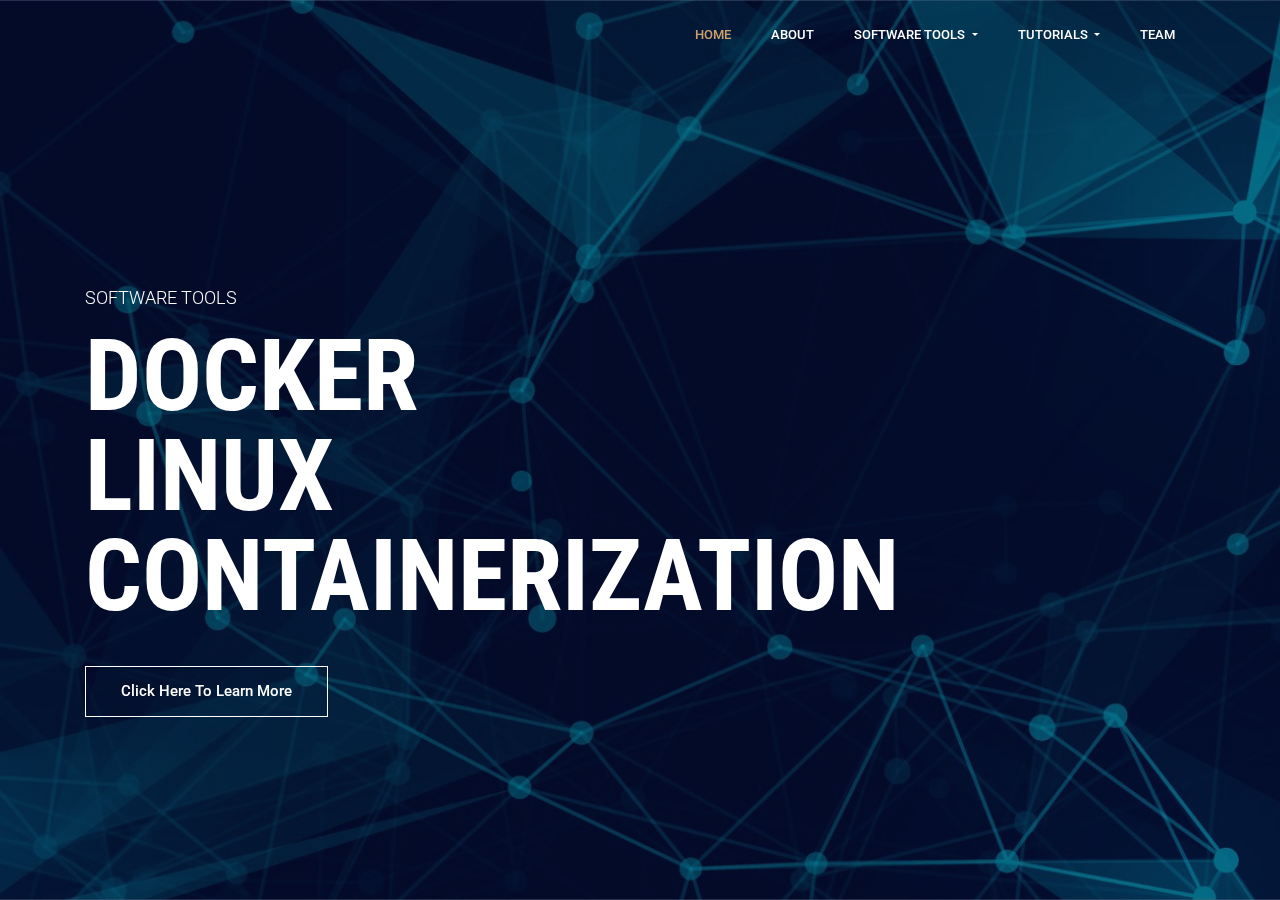
<file: index.html>
<!DOCTYPE html>
<html lang="zxx" class="no-js">

<head>
	<!-- Mobile Specific Meta -->
	<meta name="viewport" content="width=device-width, initial-scale=1, shrink-to-fit=no">
	<!-- Favicon-->
	<link rel="shortcut icon" href="">
	<!-- Author Meta -->
	<meta name="author" content="colorlib">
	<!-- Meta Description -->
	<meta name="description" content="">
	<!-- Meta Keyword -->
	<meta name="keywords" content="">
	<!-- meta character set -->
	<meta charset="UTF-8">
	<!-- Site Title -->
	<title>Docker Linux Containerization</title>

	<link href="https://fonts.googleapis.com/css?family=Roboto+Condensed:300,400,700|Roboto:400,500" rel="stylesheet">
	<!--
			CSS
			============================================= -->
	<link rel="stylesheet" href="css/linearicons.css">
	<link rel="stylesheet" href="css/font-awesome.min.css">
	<link rel="stylesheet" href="css/bootstrap.css">
	<link rel="stylesheet" href="css/owl.carousel.css">
	<link rel="stylesheet" href="css/magnific-popup.css">
	<link rel="stylesheet" href="css/nice-select.css">
	<link rel="stylesheet" href="css/main.css">
</head>

<body>

	<!-- Start Header Area -->
	<header class="default-header">
		<nav class="navbar navbar-expand-lg navbar-light">
			<div class="container">
				<a class="navbar-brand" href="index.html">
				</a>
				<button class="navbar-toggler" type="button" data-toggle="collapse" data-target="#navbarSupportedContent"
				 aria-controls="navbarSupportedContent" aria-expanded="false" aria-label="Toggle navigation">
					<span class="fa fa-bars"></span>
				</button>

				<div class="collapse navbar-collapse justify-content-end align-items-center" id="navbarSupportedContent">
					<ul class="navbar-nav">
						<li><a class="active" href="index.html">Home</a></li>
						<li><a href="about.html">About</a></li>
						<li class="dropdown">
							<a class="dropdown-toggle" href="#" id="navbardrop" data-toggle="dropdown">
								Software Tools
							</a>
							<div class="dropdown-menu">
								<a class="dropdown-item" href="virtualization.html">Virtualization</a>
								<a class="dropdown-item" href="containerization.html">Containerization</a>
								<a class="dropdown-item" href="contvsvirt.html">How Do They Compare?</a>
							</div>
						</li>
						<li class="dropdown">
							<a class="dropdown-toggle" href="#" id="navbardrop" data-toggle="dropdown">
								Tutorials
							</a>
							<div class="dropdown-menu">
								<a class="dropdown-item" href="setupwebserver.html">Setup Web Server Using Docker</a>
								<a class="dropdown-item" href="basiclinuxcommands.html">Basic Linux Commands</a>
								<a class="dropdown-item" href="dockerpycharm.html">Connect Docker with Pycharm</a>
							</div>
						</li>
						<li><a href="team.html">Team</a></li>
					</ul>
				</div>
			</div>
		</nav>
	</header>
	<!-- End Header Area -->

	<!-- start banner Area -->
	<section class="home-banner-area relative" id="home" data-parallax="scroll" data-image-src="img/abstract.jpg">
		<div class="overlay-bg overlay"></div>
		<h1 class="template-name"></h1>
		<div class="container">
			<div class="row fullscreen">
				<div class="banner-content col-lg-12">
					<p>Software Tools</p>
					<h1>
						Docker <br>
						Linux <br>
						Containerization
					</h1>
					<a href="about.html" class="primary-btn">Click Here to Learn More</a>
				</div>
			</div>
		</div>
	</section>
	<!-- End banner Area -->


	<script src="js/vendor/jquery-2.2.4.min.js"></script>
	<script src="https://cdnjs.cloudflare.com/ajax/libs/popper.js/1.11.0/umd/popper.min.js" integrity="sha384-b/U6ypiBEHpOf/4+1nzFpr53nxSS+GLCkfwBdFNTxtclqqenISfwAzpKaMNFNmj4"
	 crossorigin="anonymous"></script>
	<script src="js/vendor/bootstrap.min.js"></script>
	<script src="js/jquery.ajaxchimp.min.js"></script>
	<script src="js/parallax.min.js"></script>
	<script src="js/owl.carousel.min.js"></script>
	<script src="js/isotope.pkgd.min.js"></script>
	<script src="js/jquery.nice-select.min.js"></script>
	<script src="js/jquery.magnific-popup.min.js"></script>
	<script src="js/jquery.sticky.js"></script>
	<script src="js/main.js"></script>
</body>

</html>
</file>
<file: css/linearicons.css>
@font-face {
	font-family: 'Linearicons-Free';
	src:url('../fonts/Linearicons-Free.eot?w118d');
	src:url('../fonts/Linearicons-Free.eot?#iefixw118d') format('embedded-opentype'),
		url('../fonts/Linearicons-Free.woff2?w118d') format('woff2'),
		url('../fonts/Linearicons-Free.woff?w118d') format('woff'),
		url('../fonts/Linearicons-Free.ttf?w118d') format('truetype'),
		url('../fonts/Linearicons-Free.svg?w118d#Linearicons-Free') format('svg');
	font-weight: normal;
	font-style: normal;
}

.lnr {
	font-family: 'Linearicons-Free';
	speak: none;
	font-style: normal;
	font-weight: normal;
	font-variant: normal;
	text-transform: none;
	line-height: 1;

	/* Better Font Rendering =========== */
	-webkit-font-smoothing: antialiased;
	-moz-osx-font-smoothing: grayscale;
}

.lnr-home:before {
	content: "\e800";
}
.lnr-apartment:before {
	content: "\e801";
}
.lnr-pencil:before {
	content: "\e802";
}
.lnr-magic-wand:before {
	content: "\e803";
}
.lnr-drop:before {
	content: "\e804";
}
.lnr-lighter:before {
	content: "\e805";
}
.lnr-poop:before {
	content: "\e806";
}
.lnr-sun:before {
	content: "\e807";
}
.lnr-moon:before {
	content: "\e808";
}
.lnr-cloud:before {
	content: "\e809";
}
.lnr-cloud-upload:before {
	content: "\e80a";
}
.lnr-cloud-download:before {
	content: "\e80b";
}
.lnr-cloud-sync:before {
	content: "\e80c";
}
.lnr-cloud-check:before {
	content: "\e80d";
}
.lnr-database:before {
	content: "\e80e";
}
.lnr-lock:before {
	content: "\e80f";
}
.lnr-cog:before {
	content: "\e810";
}
.lnr-trash:before {
	content: "\e811";
}
.lnr-dice:before {
	content: "\e812";
}
.lnr-heart:before {
	content: "\e813";
}
.lnr-star:before {
	content: "\e814";
}
.lnr-star-half:before {
	content: "\e815";
}
.lnr-star-empty:before {
	content: "\e816";
}
.lnr-flag:before {
	content: "\e817";
}
.lnr-envelope:before {
	content: "\e818";
}
.lnr-paperclip:before {
	content: "\e819";
}
.lnr-inbox:before {
	content: "\e81a";
}
.lnr-eye:before {
	content: "\e81b";
}
.lnr-printer:before {
	content: "\e81c";
}
.lnr-file-empty:before {
	content: "\e81d";
}
.lnr-file-add:before {
	content: "\e81e";
}
.lnr-enter:before {
	content: "\e81f";
}
.lnr-exit:before {
	content: "\e820";
}
.lnr-graduation-hat:before {
	content: "\e821";
}
.lnr-license:before {
	content: "\e822";
}
.lnr-music-note:before {
	content: "\e823";
}
.lnr-film-play:before {
	content: "\e824";
}
.lnr-camera-video:before {
	content: "\e825";
}
.lnr-camera:before {
	content: "\e826";
}
.lnr-picture:before {
	content: "\e827";
}
.lnr-book:before {
	content: "\e828";
}
.lnr-bookmark:before {
	content: "\e829";
}
.lnr-user:before {
	content: "\e82a";
}
.lnr-users:before {
	content: "\e82b";
}
.lnr-shirt:before {
	content: "\e82c";
}
.lnr-store:before {
	content: "\e82d";
}
.lnr-cart:before {
	content: "\e82e";
}
.lnr-tag:before {
	content: "\e82f";
}
.lnr-phone-handset:before {
	content: "\e830";
}
.lnr-phone:before {
	content: "\e831";
}
.lnr-pushpin:before {
	content: "\e832";
}
.lnr-map-marker:before {
	content: "\e833";
}
.lnr-map:before {
	content: "\e834";
}
.lnr-location:before {
	content: "\e835";
}
.lnr-calendar-full:before {
	content: "\e836";
}
.lnr-keyboard:before {
	content: "\e837";
}
.lnr-spell-check:before {
	content: "\e838";
}
.lnr-screen:before {
	content: "\e839";
}
.lnr-smartphone:before {
	content: "\e83a";
}
.lnr-tablet:before {
	content: "\e83b";
}
.lnr-laptop:before {
	content: "\e83c";
}
.lnr-laptop-phone:before {
	content: "\e83d";
}
.lnr-power-switch:before {
	content: "\e83e";
}
.lnr-bubble:before {
	content: "\e83f";
}
.lnr-heart-pulse:before {
	content: "\e840";
}
.lnr-construction:before {
	content: "\e841";
}
.lnr-pie-chart:before {
	content: "\e842";
}
.lnr-chart-bars:before {
	content: "\e843";
}
.lnr-gift:before {
	content: "\e844";
}
.lnr-diamond:before {
	content: "\e845";
}
.lnr-linearicons:before {
	content: "\e846";
}
.lnr-dinner:before {
	content: "\e847";
}
.lnr-coffee-cup:before {
	content: "\e848";
}
.lnr-leaf:before {
	content: "\e849";
}
.lnr-paw:before {
	content: "\e84a";
}
.lnr-rocket:before {
	content: "\e84b";
}
.lnr-briefcase:before {
	content: "\e84c";
}
.lnr-bus:before {
	content: "\e84d";
}
.lnr-car:before {
	content: "\e84e";
}
.lnr-train:before {
	content: "\e84f";
}
.lnr-bicycle:before {
	content: "\e850";
}
.lnr-wheelchair:before {
	content: "\e851";
}
.lnr-select:before {
	content: "\e852";
}
.lnr-earth:before {
	content: "\e853";
}
.lnr-smile:before {
	content: "\e854";
}
.lnr-sad:before {
	content: "\e855";
}
.lnr-neutral:before {
	content: "\e856";
}
.lnr-mustache:before {
	content: "\e857";
}
.lnr-alarm:before {
	content: "\e858";
}
.lnr-bullhorn:before {
	content: "\e859";
}
.lnr-volume-high:before {
	content: "\e85a";
}
.lnr-volume-medium:before {
	content: "\e85b";
}
.lnr-volume-low:before {
	content: "\e85c";
}
.lnr-volume:before {
	content: "\e85d";
}
.lnr-mic:before {
	content: "\e85e";
}
.lnr-hourglass:before {
	content: "\e85f";
}
.lnr-undo:before {
	content: "\e860";
}
.lnr-redo:before {
	content: "\e861";
}
.lnr-sync:before {
	content: "\e862";
}
.lnr-history:before {
	content: "\e863";
}
.lnr-clock:before {
	content: "\e864";
}
.lnr-download:before {
	content: "\e865";
}
.lnr-upload:before {
	content: "\e866";
}
.lnr-enter-down:before {
	content: "\e867";
}
.lnr-exit-up:before {
	content: "\e868";
}
.lnr-bug:before {
	content: "\e869";
}
.lnr-code:before {
	content: "\e86a";
}
.lnr-link:before {
	content: "\e86b";
}
.lnr-unlink:before {
	content: "\e86c";
}
.lnr-thumbs-up:before {
	content: "\e86d";
}
.lnr-thumbs-down:before {
	content: "\e86e";
}
.lnr-magnifier:before {
	content: "\e86f";
}
.lnr-cross:before {
	content: "\e870";
}
.lnr-menu:before {
	content: "\e871";
}
.lnr-list:before {
	content: "\e872";
}
.lnr-chevron-up:before {
	content: "\e873";
}
.lnr-chevron-down:before {
	content: "\e874";
}
.lnr-chevron-left:before {
	content: "\e875";
}
.lnr-chevron-right:before {
	content: "\e876";
}
.lnr-arrow-up:before {
	content: "\e877";
}
.lnr-arrow-down:before {
	content: "\e878";
}
.lnr-arrow-left:before {
	content: "\e879";
}
.lnr-arrow-right:before {
	content: "\e87a";
}
.lnr-move:before {
	content: "\e87b";
}
.lnr-warning:before {
	content: "\e87c";
}
.lnr-question-circle:before {
	content: "\e87d";
}
.lnr-menu-circle:before {
	content: "\e87e";
}
.lnr-checkmark-circle:before {
	content: "\e87f";
}
.lnr-cross-circle:before {
	content: "\e880";
}
.lnr-plus-circle:before {
	content: "\e881";
}
.lnr-circle-minus:before {
	content: "\e882";
}
.lnr-arrow-up-circle:before {
	content: "\e883";
}
.lnr-arrow-down-circle:before {
	content: "\e884";
}
.lnr-arrow-left-circle:before {
	content: "\e885";
}
.lnr-arrow-right-circle:before {
	content: "\e886";
}
.lnr-chevron-up-circle:before {
	content: "\e887";
}
.lnr-chevron-down-circle:before {
	content: "\e888";
}
.lnr-chevron-left-circle:before {
	content: "\e889";
}
.lnr-chevron-right-circle:before {
	content: "\e88a";
}
.lnr-crop:before {
	content: "\e88b";
}
.lnr-frame-expand:before {
	content: "\e88c";
}
.lnr-frame-contract:before {
	content: "\e88d";
}
.lnr-layers:before {
	content: "\e88e";
}
.lnr-funnel:before {
	content: "\e88f";
}
.lnr-text-format:before {
	content: "\e890";
}
.lnr-text-format-remove:before {
	content: "\e891";
}
.lnr-text-size:before {
	content: "\e892";
}
.lnr-bold:before {
	content: "\e893";
}
.lnr-italic:before {
	content: "\e894";
}
.lnr-underline:before {
	content: "\e895";
}
.lnr-strikethrough:before {
	content: "\e896";
}
.lnr-highlight:before {
	content: "\e897";
}
.lnr-text-align-left:before {
	content: "\e898";
}
.lnr-text-align-center:before {
	content: "\e899";
}
.lnr-text-align-right:before {
	content: "\e89a";
}
.lnr-text-align-justify:before {
	content: "\e89b";
}
.lnr-line-spacing:before {
	content: "\e89c";
}
.lnr-indent-increase:before {
	content: "\e89d";
}
.lnr-indent-decrease:before {
	content: "\e89e";
}
.lnr-pilcrow:before {
	content: "\e89f";
}
.lnr-direction-ltr:before {
	content: "\e8a0";
}
.lnr-direction-rtl:before {
	content: "\e8a1";
}
.lnr-page-break:before {
	content: "\e8a2";
}
.lnr-sort-alpha-asc:before {
	content: "\e8a3";
}
.lnr-sort-amount-asc:before {
	content: "\e8a4";
}
.lnr-hand:before {
	content: "\e8a5";
}
.lnr-pointer-up:before {
	content: "\e8a6";
}
.lnr-pointer-right:before {
	content: "\e8a7";
}
.lnr-pointer-down:before {
	content: "\e8a8";
}
.lnr-pointer-left:before {
	content: "\e8a9";
}
</file>
<file: css/nice-select.css>
.nice-select {
  -webkit-tap-highlight-color: transparent;
  background-color: #fff;
  border-radius: 5px;
  border: solid 1px #e8e8e8;
  box-sizing: border-box;
  clear: both;
  cursor: pointer;
  display: block;
  float: left;
  font-family: inherit;
  font-size: 14px;
  font-weight: normal;
  height: 42px;
  line-height: 40px;
  outline: none;
  padding-left: 18px;
  padding-right: 30px;
  position: relative;
  text-align: left !important;
  -webkit-transition: all 0.2s ease-in-out;
  transition: all 0.2s ease-in-out;
  -webkit-user-select: none;
     -moz-user-select: none;
      -ms-user-select: none;
          user-select: none;
  white-space: nowrap;
  width: auto; }
  .nice-select:hover {
    border-color: #dbdbdb; }
  .nice-select:active, .nice-select.open, .nice-select:focus {
    border-color: #999; }
  .nice-select:after {
    border-bottom: 2px solid #999;
    border-right: 2px solid #999;
    content: '';
    display: block;
    height: 5px;
    margin-top: -4px;
    pointer-events: none;
    position: absolute;
    right: 12px;
    top: 50%;
    -webkit-transform-origin: 66% 66%;
        -ms-transform-origin: 66% 66%;
            transform-origin: 66% 66%;
    -webkit-transform: rotate(45deg);
        -ms-transform: rotate(45deg);
            transform: rotate(45deg);
    -webkit-transition: all 0.15s ease-in-out;
    transition: all 0.15s ease-in-out;
    width: 5px; }
  .nice-select.open:after {
    -webkit-transform: rotate(-135deg);
        -ms-transform: rotate(-135deg);
            transform: rotate(-135deg); }
  .nice-select.open .list {
    opacity: 1;
    pointer-events: auto;
    -webkit-transform: scale(1) translateY(0);
        -ms-transform: scale(1) translateY(0);
            transform: scale(1) translateY(0); }
  .nice-select.disabled {
    border-color: #ededed;
    color: #999;
    pointer-events: none; }
    .nice-select.disabled:after {
      border-color: #cccccc; }
  .nice-select.wide {
    width: 100%; }
    .nice-select.wide .list {
      left: 0 !important;
      right: 0 !important; }
  .nice-select.right {
    float: right; }
    .nice-select.right .list {
      left: auto;
      right: 0; }
  .nice-select.small {
    font-size: 12px;
    height: 36px;
    line-height: 34px; }
    .nice-select.small:after {
      height: 4px;
      width: 4px; }
    .nice-select.small .option {
      line-height: 34px;
      min-height: 34px; }
  .nice-select .list {
    background-color: #fff;
    border-radius: 5px;
    box-shadow: 0 0 0 1px rgba(68, 68, 68, 0.11);
    box-sizing: border-box;
    margin-top: 4px;
    opacity: 0;
    overflow: hidden;
    padding: 0;
    pointer-events: none;
    position: absolute;
    top: 100%;
    left: 0;
    -webkit-transform-origin: 50% 0;
        -ms-transform-origin: 50% 0;
            transform-origin: 50% 0;
    -webkit-transform: scale(0.75) translateY(-21px);
        -ms-transform: scale(0.75) translateY(-21px);
            transform: scale(0.75) translateY(-21px);
    -webkit-transition: all 0.2s cubic-bezier(0.5, 0, 0, 1.25), opacity 0.15s ease-out;
    transition: all 0.2s cubic-bezier(0.5, 0, 0, 1.25), opacity 0.15s ease-out;
    z-index: 9; }
    .nice-select .list:hover .option:not(:hover) {
      background-color: transparent !important; }
  .nice-select .option {
    cursor: pointer;
    font-weight: 400;
    line-height: 40px;
    list-style: none;
    min-height: 40px;
    outline: none;
    padding-left: 18px;
    padding-right: 29px;
    text-align: left;
    -webkit-transition: all 0.2s;
    transition: all 0.2s; }
    .nice-select .option:hover, .nice-select .option.focus, .nice-select .option.selected.focus {
      background-color: #f6f6f6; }
    .nice-select .option.selected {
      font-weight: bold; }
    .nice-select .option.disabled {
      background-color: transparent;
      color: #999;
      cursor: default; }

.no-csspointerevents .nice-select .list {
  display: none; }

.no-csspointerevents .nice-select.open .list {
  display: block; }
</file>
<file: css/main.css>
::-moz-selection{background-color:#cea06c;color:#fff}::selection{background-color:#cea06c;color:#fff}::-webkit-input-placeholder{color:#777777;font-weight:300}:-moz-placeholder{color:#777777;opacity:1;font-weight:300}::-moz-placeholder{color:#777777;opacity:1;font-weight:300}:-ms-input-placeholder{color:#777777;font-weight:300}::-ms-input-placeholder{color:#777777;font-weight:300}body{color:#87898f;font-family:"Roboto",sans-serif;font-size:15px;font-weight:400;line-height:25px;position:relative}ol,ul{margin:0;padding:0;list-style:none}select{display:block}figure{margin:0}a{-webkit-transition:all 0.3s ease 0s;-moz-transition:all 0.3s ease 0s;-o-transition:all 0.3s ease 0s;transition:all 0.3s ease 0s}iframe{border:0}a,a:focus,a:hover{text-decoration:none;outline:0}.btn.active.focus,.btn.active:focus,.btn.focus,.btn.focus:active,.btn:active:focus,.btn:focus{text-decoration:none;outline:0}.card-panel{margin:0;padding:60px}.btn i,.btn-large i,.btn-floating i,.btn-large i,.btn-flat i{font-size:1em;line-height:inherit}.gray-bg{background:#f9f9ff}h1,h2,h3,h4,h5,h6{font-family:"Roboto Condensed",sans-serif;color:#263a4e;line-height:1.1em;margin-bottom:0;margin-top:0;font-weight:700}.h1,.h2,.h3,.h4,.h5,.h6{margin-bottom:0;margin-top:0;font-family:"Roboto Condensed",sans-serif;font-weight:700;color:#263a4e}h1,.h1{font-size:36px}h2,.h2{font-size:42px}h3,.h3{font-size:24px}h4,.h4{font-size:20px}h5,.h5{font-size:16px}h6,.h6{font-size:14px}td,th{border-radius:0px}.clear::before,.clear::after{content:" ";display:table}.clear::after{clear:both}.fz-11{font-size:11px}.fz-12{font-size:12px}.fz-13{font-size:13px}.fz-14{font-size:14px}.fz-15{font-size:15px}.fz-16{font-size:16px}.fz-18{font-size:18px}.fz-30{font-size:30px}.fz-48{font-size:48px !important}.fw100{font-weight:100}.fw300{font-weight:300}.fw400{font-weight:400 !important}.fw500{font-weight:500}.f700{font-weight:700}.fsi{font-style:italic}.mt-10{margin-top:10px}.mt-15{margin-top:15px}.mt-20{margin-top:20px}.mt-25{margin-top:25px}.mt-30{margin-top:30px}.mt-35{margin-top:35px}.mt-40{margin-top:40px}.mt-50{margin-top:50px}.mt-60{margin-top:60px}.mt-70{margin-top:70px}.mt-80{margin-top:80px}.mt-100{margin-top:100px}.mt-120{margin-top:120px}.mt-150{margin-top:150px}.ml-0{margin-left:0 !important}.ml-5{margin-left:5px !important}.ml-10{margin-left:10px}.ml-15{margin-left:15px}.ml-20{margin-left:20px}.ml-30{margin-left:30px}.ml-50{margin-left:50px}.mr-0{margin-right:0 !important}.mr-5{margin-right:5px !important}.mr-15{margin-right:15px}.mr-10{margin-right:10px}.mr-20{margin-right:20px}.mr-30{margin-right:30px}.mr-50{margin-right:50px}.mb-0{margin-bottom:0px}.mb-0-i{margin-bottom:0px !important}.mb-5{margin-bottom:5px}.mb-10{margin-bottom:10px}.mb-15{margin-bottom:15px}.mb-20{margin-bottom:20px}.mb-25{margin-bottom:25px}.mb-30{margin-bottom:30px}.mb-40{margin-bottom:40px}.mb-50{margin-bottom:50px}.mb-60{margin-bottom:60px}.mb-70{margin-bottom:70px}.mb-80{margin-bottom:80px}.mb-90{margin-bottom:90px}.mb-100{margin-bottom:100px}.pt-0{padding-top:0px}.pt-10{padding-top:10px}.pt-15{padding-top:15px}.pt-20{padding-top:20px}.pt-25{padding-top:25px}.pt-30{padding-top:30px}.pt-40{padding-top:40px}.pt-50{padding-top:50px}.pt-60{padding-top:60px}.pt-70{padding-top:70px}.pt-80{padding-top:80px}.pt-90{padding-top:90px}.pt-100{padding-top:100px}.pt-120{padding-top:120px}.pt-150{padding-top:150px}.pb-0{padding-bottom:0px}.pb-10{padding-bottom:10px}.pb-15{padding-bottom:15px}.pb-20{padding-bottom:20px}.pb-25{padding-bottom:25px}.pb-30{padding-bottom:30px}.pb-40{padding-bottom:40px}.pb-50{padding-bottom:50px}.pb-60{padding-bottom:60px}.pb-70{padding-bottom:70px}.pb-80{padding-bottom:80px}.pb-90{padding-bottom:90px}.pb-100{padding-bottom:100px}.pb-120{padding-bottom:120px}.pb-150{padding-bottom:150px}.pr-30{padding-right:30px}.pl-30{padding-left:30px}.pl-90{padding-left:90px}.p-40{padding:40px}.float-left{float:left}.float-right{float:right}.text-italic{font-style:italic}.text-white{color:#fff}.transition{-webkit-transition:all 0.3s ease 0s;-moz-transition:all 0.3s ease 0s;-o-transition:all 0.3s ease 0s;transition:all 0.3s ease 0s}.section-full{padding:100px 0}.section-half{padding:75px 0}.text-center{text-align:center}.text-left{text-align:left}.text-rigth{text-align:right}.flex{display:-webkit-box;display:-webkit-flex;display:-moz-flex;display:-ms-flexbox;display:flex}.inline-flex{display:-webkit-inline-box;display:-webkit-inline-flex;display:-moz-inline-flex;display:-ms-inline-flexbox;display:inline-flex}.flex-grow{-webkit-box-flex:1;-webkit-flex-grow:1;-moz-flex-grow:1;-ms-flex-positive:1;flex-grow:1}.flex-wrap{-webkit-flex-wrap:wrap;-moz-flex-wrap:wrap;-ms-flex-wrap:wrap;flex-wrap:wrap}.flex-left{-webkit-box-pack:start;-ms-flex-pack:start;-webkit-justify-content:flex-start;-moz-justify-content:flex-start;justify-content:flex-start}.flex-middle{-webkit-box-align:center;-ms-flex-align:center;-webkit-align-items:center;-moz-align-items:center;align-items:center}.flex-right{-webkit-box-pack:end;-ms-flex-pack:end;-webkit-justify-content:flex-end;-moz-justify-content:flex-end;justify-content:flex-end}.flex-top{-webkit-align-self:flex-start;-moz-align-self:flex-start;-ms-flex-item-align:start;align-self:flex-start}.flex-center{-webkit-box-pack:center;-ms-flex-pack:center;-webkit-justify-content:center;-moz-justify-content:center;justify-content:center}.flex-bottom{-webkit-align-self:flex-end;-moz-align-self:flex-end;-ms-flex-item-align:end;align-self:flex-end}.space-between{-webkit-box-pack:justify;-ms-flex-pack:justify;-webkit-justify-content:space-between;-moz-justify-content:space-between;justify-content:space-between}.space-around{-ms-flex-pack:distribute;-webkit-justify-content:space-around;-moz-justify-content:space-around;justify-content:space-around}.flex-column{-webkit-box-direction:normal;-webkit-box-orient:vertical;-webkit-flex-direction:column;-moz-flex-direction:column;-ms-flex-direction:column;flex-direction:column}.flex-cell{display:-webkit-box;display:-webkit-flex;display:-moz-flex;display:-ms-flexbox;display:flex;-webkit-box-flex:1;-webkit-flex-grow:1;-moz-flex-grow:1;-ms-flex-positive:1;flex-grow:1}.display-table{display:table}.light{color:#fff}.dark{color:#222}.relative{position:relative}.overflow-hidden{overflow:hidden}.container.fullwidth{width:100%}.container.no-padding{padding-left:0;padding-right:0}.no-padding{padding:0}.section-bg{background:#f9fafc}@media (max-width: 767px){.no-flex-xs{display:block !important}}.row.no-margin{margin-left:0;margin-right:0}.section-gap{padding:130px 0}@media (max-width: 991px){.section-gap{padding:70px 0}}.section-gap-top{padding-top:130px}@media (max-width: 991px){.section-gap-top{padding-top:70px}}.section-gap-bottom{padding-bottom:130px}@media (max-width: 991px){.section-gap-bottom{padding-bottom:70px}}.section-title{text-align:center;margin-bottom:80px}@media (max-width: 991px){.section-title{margin-bottom:40px}}.section-title h4{color:#cea06c;font-weight:400}@media (max-width: 767px){.section-title h4{margin-bottom:10px}}.section-title h2{font-size:42px;margin-top:10px;margin-bottom:20px}@media (max-width: 991px){.section-title h2{margin-bottom:5px;margin-top:0px}}@media (max-width: 991px){.section-title h2{font-size:30px}}.primary-btn{position:relative;display:inline-block;color:#263a4e;padding:12px 35px;font-family:"Roboto",sans-serif;font-size:15px;font-weight:500;outline:none !important;text-align:center;cursor:pointer;text-transform:capitalize;background:transparent;border:1px solid #cea06c;-webkit-transition:all 0.3s ease 0s;-moz-transition:all 0.3s ease 0s;-o-transition:all 0.3s ease 0s;transition:all 0.3s ease 0s}.primary-btn:hover{background:#cea06c;color:#fff}.overlay{position:absolute;top:0px;left:0px;bottom:0px;right:0px}.video-play-button{position:relative;box-sizing:content-box;display:inline-block;width:32px;height:44px;border-radius:50%;padding:46px 8px 18px 28px}.video-play-button:before,.video-play-button:after{content:"";position:absolute;left:50%;top:50%;-webkit-transform:translate(-50%, -50%);-moz-transform:translate(-50%, -50%);-ms-transform:translate(-50%, -50%);-o-transform:translate(-50%, -50%);transform:translate(-50%, -50%);display:block;width:80px;height:80px;background:#fff;border-radius:50%}.video-play-button:before{z-index:0;-webkit-animation:pulse-border 2000ms ease-out infinite;-moz-animation:pulse-border 2000ms ease-out infinite;-o-animation:pulse-border 2000ms ease-out infinite;animation:pulse-border 2000ms ease-out infinite}.video-play-button:after{z-index:1;-webkit-transition:all 200ms ease;-moz-transition:all 200ms ease;-o-transition:all 200ms ease;transition:all 200ms ease}.video-play-button span{display:block;position:relative;z-index:3;width:0;height:0;border-left:16px solid #cea06c;border-top:8px solid transparent;border-bottom:8px solid transparent}@-webkit-keyframes pulse-border{0%{-webkit-transform:translate(-50%, -50%) translateZ(0) scale(1);-moz-transform:translate(-50%, -50%) translateZ(0) scale(1);-ms-transform:translate(-50%, -50%) translateZ(0) scale(1);-o-transform:translate(-50%, -50%) translateZ(0) scale(1);transform:translate(-50%, -50%) translateZ(0) scale(1);opacity:.7}100%{-webkit-transform:translate(-50%, -50%) translateZ(0) scale(1.5);-moz-transform:translate(-50%, -50%) translateZ(0) scale(1.5);-ms-transform:translate(-50%, -50%) translateZ(0) scale(1.5);-o-transform:translate(-50%, -50%) translateZ(0) scale(1.5);transform:translate(-50%, -50%) translateZ(0) scale(1.5);opacity:0.1}}@-moz-keyframes pulse-border{0%{-webkit-transform:translate(-50%, -50%) translateZ(0) scale(1);-moz-transform:translate(-50%, -50%) translateZ(0) scale(1);-ms-transform:translate(-50%, -50%) translateZ(0) scale(1);-o-transform:translate(-50%, -50%) translateZ(0) scale(1);transform:translate(-50%, -50%) translateZ(0) scale(1);opacity:.7}100%{-webkit-transform:translate(-50%, -50%) translateZ(0) scale(1.5);-moz-transform:translate(-50%, -50%) translateZ(0) scale(1.5);-ms-transform:translate(-50%, -50%) translateZ(0) scale(1.5);-o-transform:translate(-50%, -50%) translateZ(0) scale(1.5);transform:translate(-50%, -50%) translateZ(0) scale(1.5);opacity:0.1}}@-o-keyframes pulse-border{0%{-webkit-transform:translate(-50%, -50%) translateZ(0) scale(1);-moz-transform:translate(-50%, -50%) translateZ(0) scale(1);-ms-transform:translate(-50%, -50%) translateZ(0) scale(1);-o-transform:translate(-50%, -50%) translateZ(0) scale(1);transform:translate(-50%, -50%) translateZ(0) scale(1);opacity:.7}100%{-webkit-transform:translate(-50%, -50%) translateZ(0) scale(1.5);-moz-transform:translate(-50%, -50%) translateZ(0) scale(1.5);-ms-transform:translate(-50%, -50%) translateZ(0) scale(1.5);-o-transform:translate(-50%, -50%) translateZ(0) scale(1.5);transform:translate(-50%, -50%) translateZ(0) scale(1.5);opacity:0.1}}@keyframes pulse-border{0%{-webkit-transform:translate(-50%, -50%) translateZ(0) scale(1);-moz-transform:translate(-50%, -50%) translateZ(0) scale(1);-ms-transform:translate(-50%, -50%) translateZ(0) scale(1);-o-transform:translate(-50%, -50%) translateZ(0) scale(1);transform:translate(-50%, -50%) translateZ(0) scale(1);opacity:.7}100%{-webkit-transform:translate(-50%, -50%) translateZ(0) scale(1.5);-moz-transform:translate(-50%, -50%) translateZ(0) scale(1.5);-ms-transform:translate(-50%, -50%) translateZ(0) scale(1.5);-o-transform:translate(-50%, -50%) translateZ(0) scale(1.5);transform:translate(-50%, -50%) translateZ(0) scale(1.5);opacity:0.1}}@font-face{font-family:"Flaticon";src:url("../fonts/Flaticon.eot");src:url("../fonts/Flaticon.eot?#iefix") format("embedded-opentype"),url("../fonts/Flaticon.woff2") format("woff2"),url("../fonts/Flaticon.woff") format("woff"),url("../fonts/Flaticon.ttf") format("truetype"),url("../fonts/Flaticon.svg#Flaticon") format("svg");font-weight:normal;font-style:normal}@media screen and (-webkit-min-device-pixel-ratio: 0){@font-face{font-family:"Flaticon";src:url("../fonts/Flaticon.svg#Flaticon") format("svg")}}.fi:before{display:inline-block;font-family:"Flaticon";font-style:normal;font-weight:normal;font-variant:normal;line-height:1;text-decoration:inherit;text-rendering:optimizeLegibility;text-transform:none;-moz-osx-font-smoothing:grayscale;-webkit-font-smoothing:antialiased;font-smoothing:antialiased}.flaticon-compass:before{content:"\f100"}.flaticon-desk:before{content:"\f101"}.flaticon-bathroom:before{content:"\f102"}.flaticon-beach:before{content:"\f103"}.sticky-wrapper{position:absolute;width:100%;height:80px !important}.sticky-wrapper.is-sticky .default-header{background:#263a4e;box-shadow:-21.213px 21.213px 30px 0px rgba(158,158,158,0.3)}.default-header{position:absolute;top:0;left:0;width:100%;z-index:9;background:transparent}@media (max-width: 991px){.default-header{background:#263a4e}}.default-header .navbar{padding:22px 16px}.default-header .navbar .navbar-toggler{border:1px solid #fff;border-color:#fff;cursor:pointer}.default-header .navbar .navbar-toggler:focus{outline:none}.default-header .navbar .navbar-toggler span{color:#fff}.default-header .dropdown-item{font-size:14px;width:auto !important;text-align:left}@media (max-width: 767px){.default-header .dropdown-item{text-align:left;padding:0.25rem}}.default-header .dropdown-item{font-size:14px;width:auto !important;text-align:left}@media (max-width: 767px){.default-header .dropdown-item{text-align:left;padding:0.25rem}}@media (min-width: 991px){.default-header .dropdown .dropdown-menu{display:none;opacity:0;visibility:hidden;-webkit-transition:all 200ms ease-in;-moz-transition:all 200ms ease-in;-ms-transition:all 200ms ease-in;-o-transition:all 200ms ease-in;transition:all 200ms ease-in}.default-header .dropdown:hover .dropdown-menu{display:block;opacity:1;visibility:visible}}.default-header .dropdown-menu{border-radius:0;margin-top:27px;border:none}@media (max-width: 991px){.default-header .dropdown-menu{margin-top:0px}}.default-header .dropdown-menu a{padding:5px 15px}@media (max-width: 767px){.default-header .dropdown-menu{margin-top:0px}}.default-header .dropdown-item:focus,.default-header .dropdown-item:hover{color:#16181b;text-decoration:none;background-color:transparent}.menu-bar{cursor:pointer}.menu-bar span{color:#222;font-size:24px}@media (max-width: 992px){.navbar-nav{height:auto;max-height:400px;overflow-x:hidden}}.main-menubar{display:none !important}@media (max-width: 991.98px){.main-menubar{display:block !important}}.navbar-nav a{text-transform:uppercase;font-size:13px;font-weight:500;color:#fff;padding:32px 20px}.navbar-nav a:hover,.navbar-nav a.active{color:#cea06c}@media (max-width: 992px){.navbar-nav{margin-top:10px}.navbar-nav a{padding:0}.navbar-nav li{padding:10px 0}}@media (max-width: 991px){.navbar-nav .dropdown .dropdown-menu{background:transparent}}.navbar-nav .dropdown .dropdown-item{color:#263a4e;text-transform:capitalize}.navbar-nav .dropdown .dropdown-item:hover{color:#cea06c}@media (max-width: 991px){.navbar-nav .dropdown .dropdown-item{color:#fff}}.parallax-mirror{max-height:900px}.home-banner-area .template-name{-webkit-transform:rotate(-90deg);-moz-transform:rotate(-90deg);-ms-transform:rotate(-90deg);-o-transform:rotate(-90deg);transform:rotate(-90deg);position:absolute;top:24%;left:-1%;font-size:150px;font-weight:700;text-transform:uppercase;color:rgba(255,255,255,0.05)}@media (max-width: 767px){.home-banner-area .template-name{display:none}}.home-banner-area .fullscreen{height:900px}@media (max-width: 1199.98px){.home-banner-area .fullscreen{height:700px}}.home-banner-area .overlay{background:rgba(5,10,52,0.6)}.home-banner-area .banner-content{margin-top:25%}@media (max-width: 991px){.home-banner-area .banner-content{margin-top:37%;text-align:center}}@media (max-width: 767px){.home-banner-area .banner-content{margin-top:50%;text-align:center}}.home-banner-area .banner-content h1{color:#fff;font-size:100px;line-height:100px;font-weight:700;text-transform:uppercase;margin-bottom:20px}@media (max-width: 991.98px){.home-banner-area .banner-content h1{font-size:45px;line-height:60px}}@media (max-width: 991.98px){.home-banner-area .banner-content h1 br{display:none}}@media (max-width: 414px){.home-banner-area .banner-content h1{font-size:40px;line-height:50px}}.home-banner-area .banner-content p{font-size:18px;font-weight:300;text-transform:uppercase;color:#fff}.home-banner-area .banner-content .primary-btn{border:1px solid #fff;color:#fff;margin-top:20px}.home-banner-area .banner-content .primary-btn:hover{border:1px solid #cea06c}.banner-area{background:url(../img/abstract.jpg) no-repeat;background-size:cover}.banner-area .banner-content{min-height:450px}.banner-area .overlay-bg{background:rgba(7,4,31,0.6)}.banner-area h1{font-size:50px;margin-bottom:10px}@media (max-width: 768px){.banner-area h1{font-size:35px}}.banner-area p{margin-bottom:0px;color:#fff}.head-bottom-meta{position:absolute;bottom:50px;left:50px;color:#fff}@media (max-width: 991px){.head-bottom-meta{left:50%;-webkit-transform:translateX(-50%);-moz-transform:translateX(-50%);-ms-transform:translateX(-50%);-o-transform:translateX(-50%);transform:translateX(-50%)}}.head-bottom-meta .meta-left a{margin-right:20px;color:#fff;cursor:pointer;-webkit-transition:all 0.3s ease 0s;-moz-transition:all 0.3s ease 0s;-o-transition:all 0.3s ease 0s;transition:all 0.3s ease 0s}.head-bottom-meta .meta-left a:hover{color:#cea06c}@media (max-width: 767px){.head-bottom-meta .flex-row{flex-direction:column !important}.head-bottom-meta .d-flex{display:block !important}}.top-section-area #imaginary_container{background:#fff;padding:24px}.top-section-area .stylish-input-group .form-control{border-right:0;box-shadow:0 0 0;border-color:#eee;background-color:#f7f7f7}.top-section-area .input-group-addon{background-color:#f7f7f7 !important;border-color:#eee}.top-section-area .stylish-input-group button{border:0;background:transparent}.top-section-area input{font-size:14px}.features-area{padding-bottom:80px}@media (max-width: 991px){.features-area{padding-bottom:20px}}.feature-item{padding:0px 17px;text-align:center;margin-bottom:50px}.feature-item i{margin-bottom:35px;font-size:65px;border:1px solid #9499a5;padding:36px 41px;display:inline-block;color:#263a4e;-webkit-transition:all 0.3s ease 0s;-moz-transition:all 0.3s ease 0s;-o-transition:all 0.3s ease 0s;transition:all 0.3s ease 0s}@media (max-width: 767px){.feature-item i{margin-bottom:20px}}.feature-item h4{font-size:20px;margin-bottom:15px;text-transform:capitalize;-webkit-transition:all 0.3s ease 0s;-moz-transition:all 0.3s ease 0s;-o-transition:all 0.3s ease 0s;transition:all 0.3s ease 0s}.feature-item p{margin-bottom:0px}.feature-item:hover i{border:1px solid #cea06c}.feature-item:hover h4{color:#cea06c}.about-area{background:#f7f7f7}@media (max-width: 991px){.about-area .about-left{margin-bottom:50px}}.about-right{padding-left:40px}@media (max-width: 1199px){.about-right{padding-left:15px}}.about-right .section-title{margin-bottom:20px}.about-right .primary-btn{margin-top:35px}.about-right p:last-child{margin-bottom:0px}.about-content{margin-top:135px;margin-bottom:112px;color:#fff;position:relative}@media (max-width: 767px){.about-content{margin-top:140px}}.offer-area{background:#f7f7f7;padding:130px 0px 100px}@media (max-width: 991px){.offer-area{padding:70px 0px 40px}}.offer-area:after{position:absolute;content:"";top:70px;left:0;width:36%;bottom:70px;background:url(../img/offer.jpg) no-repeat center center/cover;z-index:1}@media (max-width: 1199px){.offer-area:after{width:32%}}@media (max-width: 991px){.offer-area:after{display:none}}@media (max-width: 991px){.offer-area .justify-content-end{justify-content:flex-start !important}}.offer-area .offer-right{padding-left:35px}@media (max-width: 1024px){.offer-area .offer-right{padding-left:15px}}.offer-area .single-offer{padding:50px;background:#fff;margin-bottom:30px;border:1px solid transparent;-webkit-transition:all 0.3s ease 0s;-moz-transition:all 0.3s ease 0s;-o-transition:all 0.3s ease 0s;transition:all 0.3s ease 0s}.offer-area .single-offer h4{margin:0px 0px 20px;font-weight:400}.offer-area .single-offer p{margin-bottom:0px}.offer-area .single-offer:hover{border:1px solid #cea06c}.project-area{padding-bottom:100px}@media (max-width: 991px){.project-area{padding-bottom:40px}}.project-area .filters{text-align:center}@media (max-width: 991px){.project-area .filters{margin-top:40px}}.project-area .filters ul{padding:0}@media (max-width: 991px){.project-area .filters ul{text-align:center}}.project-area .filters ul li{list-style:none;display:inline-block;padding:0 15px;cursor:pointer;position:relative;text-transform:uppercase;font-size:13px;color:#263a4e}.project-area .filters ul li:last-child{padding-right:0}@media (max-width: 991px){.project-area .filters ul li:first-child{padding-left:0}}.project-area .filters ul li.active,.project-area .filters ul li:hover{color:#cea06c}.project-area .filters-content .show{opacity:1;visibility:visible;transition:all 350ms}.project-area .filters-content .hide{opacity:0;visibility:hidden;transition:all 350ms}.project-area .filters-content img{border-radius:10px;width:100%}.single-project{border-radius:5px;margin-bottom:30px}.single-project .thumb .image{opacity:1;display:block;width:100%;height:100%;transition:0.5s ease;backface-visibility:hidden}.single-project .middle{transition:0.5s ease;position:absolute;right:0;top:0px;min-width:290px;background:#fff;box-shadow:0px -10px 30px rgba(38,58,78,0.1);padding:34px 30px}@media (min-width: 1200px){.single-project .middle{right:10px}}.single-project .middle h4{font-size:20px;margin-bottom:5px}.single-project .middle .cat{-webkit-transition:all 0.3s ease 0s;-moz-transition:all 0.3s ease 0s;-o-transition:all 0.3s ease 0s;transition:all 0.3s ease 0s}.single-project:hover .middle .cat{color:#cea06c}.callto-area{background:url(../img/ct1.jpg) center;background-size:cover;text-align:center}.callto-area .call-wrap{position:relative}.callto-area h1{font-size:42px;color:#fff;text-align:center;margin-bottom:50px}.callto-area p{margin-bottom:0px;font-weight:500;margin-top:20px;color:#fff}.callto-area .overlay-bg{background:rgba(5,10,52,0.7)}.testimonial-area{background:#f7f7f7}.testimonial-area .owl-controls{margin-top:70px}@media (max-width: 991px){.testimonial-area .owl-controls{display:none}}.testimonial-area .owl-dots{text-align:center;bottom:5px;margin-top:0px;width:100%;-webkit-backface-visibility:hidden;-moz-backface-visibility:hidden;-ms-backface-visibility:hidden;backface-visibility:hidden}.testimonial-area .owl-dot{height:4px;width:20px;display:inline-block;background:rgba(127,127,127,0.5);margin:0px 10px;border-radius:5px;-webkit-transition:all 0.3s ease 0s;-moz-transition:all 0.3s ease 0s;-o-transition:all 0.3s ease 0s;transition:all 0.3s ease 0s}.testimonial-area .owl-dot.active{-webkit-transition:all 0.3s ease 0s;-moz-transition:all 0.3s ease 0s;-o-transition:all 0.3s ease 0s;transition:all 0.3s ease 0s;padding:0px 25px 0px 0px;background:#cea06c}.single-testimonial{background-color:#fff;padding:30px;border:1px solid transparent;-webkit-transition:all 0.3s ease 0s;-moz-transition:all 0.3s ease 0s;-o-transition:all 0.3s ease 0s;transition:all 0.3s ease 0s}.single-testimonial h4{margin:20px 0px 10px;font-size:18px;text-transform:uppercase}.single-testimonial p{margin-bottom:0px}.single-testimonial .thumb{margin-right:20px}.single-testimonial .thumb img{width:auto}.single-testimonial:hover{border:1px solid #cea06c}.brands-area{padding:60px 0px}.brands-area .brand-wrap{padding:40px 0}.brands-area .brand-wrap .owl-carousel .owl-item img{width:auto !important}.brands-area .brand-wrap .single-brand{text-align:center;filter:grayscale(100%);-o-filter:grayscale(100%);-ms-filter:grayscale(100%);-moz-filter:grayscale(100%);-webkit-filter:grayscale(100%);opacity:.3;-webkit-transition:all 0.3s ease 0s;-moz-transition:all 0.3s ease 0s;-o-transition:all 0.3s ease 0s;transition:all 0.3s ease 0s}.brands-area .brand-wrap .single-brand:hover{filter:grayscale(0%);-o-filter:grayscale(0%);-ms-filter:grayscale(0%);-moz-filter:grayscale(0%);-webkit-filter:grayscale(0%);opacity:1}.mapBox{height:420px;margin-bottom:80px}.contact_info .info_item{position:relative;padding-left:45px}.contact_info .info_item i{position:absolute;left:0;top:0;font-size:20px;line-height:24px;color:#263a4e;font-weight:600}.contact_info .info_item h6{font-size:16px;line-height:24px;color:"Roboto",sans-serif;font-weight:bold;margin-bottom:0px;color:#263a4e}.contact_info .info_item h6 a{color:#263a4e}.contact_info .info_item p{font-size:14px;line-height:24px;padding:2px 0px}.contact_form .form-group{margin-bottom:10px}.contact_form .form-group .form-control{line-height:26px;color:#999;border:1px solid #eeeeee;font-family:"Roboto",sans-serif;border-radius:0px;padding-left:20px}.contact_form .form-group .form-control:focus{box-shadow:none;outline:none}.contact_form .form-group .form-control.placeholder{color:#263a4e;font-size:13px}.contact_form .form-group .form-control:-moz-placeholder{color:#263a4e;font-size:13px}.contact_form .form-group .form-control::-moz-placeholder{color:#263a4e;font-size:13px}.contact_form .form-group .form-control::-webkit-input-placeholder{color:#263a4e;font-size:13px}.contact_form .form-group textarea{resize:none}.contact_form .form-group textarea.form-control{height:140px}.contact_form .primary-btn{margin-top:20px;cursor:pointer}.modal-message .modal-dialog{position:absolute;top:36%;left:50%;transform:translateX(-50%) translateY(-50%) !important;margin:0px;max-width:500px;width:100%}.modal-message .modal-dialog .modal-content .modal-header{text-align:center;display:block;border-bottom:none;padding-top:50px;padding-bottom:50px}.modal-message .modal-dialog .modal-content .modal-header .close{position:absolute;right:-15px;top:-15px;padding:0px;color:#fff;opacity:1;cursor:pointer}.modal-message .modal-dialog .modal-content .modal-header h2{display:block;text-align:center;color:#cea06c;padding-bottom:10px;font-family:"Roboto",sans-serif}.modal-message .modal-dialog .modal-content .modal-header p{display:block}.blog-home-banner{background:url(../img/blog/blog-home-banner.jpg) bottom;background-size:cover;padding:130px 0px}.blog-home-banner h1 span{color:#cea06c}.blog-home-banner .primary-btn{color:#fff;background:#cea06c}.blog-home-banner .primary-btn:hover{color:#cea06c;background:#fff}.blog-home-banner .overlay-bg{background:rgba(0,0,0,0.3)}.blog-page{background:#f9f9ff}.blog-header-content h1{max-width:500px;margin-left:auto;margin-right:auto}@media (max-width: 414px){.blog-header-content h1{font-size:30px}}.blog-header-content p{margin:20px 0px}.top-category-widget-area{background-color:#f9f9ff}.top-category-widget-area .single-cat-widget{position:relative;text-align:center}.top-category-widget-area .single-cat-widget .overlay-bg{background:rgba(0,0,0,0.85);margin:7%;-webkit-transition:all 0.3s ease 0s;-moz-transition:all 0.3s ease 0s;-o-transition:all 0.3s ease 0s;transition:all 0.3s ease 0s}.top-category-widget-area .single-cat-widget img{width:100%}.top-category-widget-area .single-cat-widget .content-details{top:32%;left:0;right:0;margin-left:auto;margin-right:auto;color:#fff;bottom:0px;position:absolute}.top-category-widget-area .single-cat-widget .content-details h4{color:#fff}.top-category-widget-area .single-cat-widget .content-details span{display:inline-block;background:#fff;width:60%;height:1%}.top-category-widget-area .single-cat-widget:hover .overlay-bg{background:rgba(206,160,108,0.85);margin:7%;-webkit-transition:all 0.3s ease 0s;-moz-transition:all 0.3s ease 0s;-o-transition:all 0.3s ease 0s;transition:all 0.3s ease 0s}@media (max-width: 991px){.top-category-widget-area .single-cat-widget{margin-bottom:50px}}.post-content-area{background-color:#f9f9ff}.post-content-area .single-post{margin-bottom:50px}.post-content-area .single-post .meta-details{text-align:right;margin-top:35px}@media (max-width: 767px){.post-content-area .single-post .meta-details{text-align:left}}.post-content-area .single-post .meta-details .tags{margin-bottom:30px}.post-content-area .single-post .meta-details .tags li{display:inline-block;font-size:14px}.post-content-area .single-post .meta-details .tags li a{color:#263a4e;-webkit-transition:all 0.3s ease 0s;-moz-transition:all 0.3s ease 0s;-o-transition:all 0.3s ease 0s;transition:all 0.3s ease 0s}.post-content-area .single-post .meta-details .tags li a:hover{color:#cea06c}@media (max-width: 1024px){.post-content-area .single-post .meta-details{margin-top:0px}}.post-content-area .single-post .user-name a,.post-content-area .single-post .date a,.post-content-area .single-post .view a,.post-content-area .single-post .comments a{color:#87898f;margin-right:10px;-webkit-transition:all 0.3s ease 0s;-moz-transition:all 0.3s ease 0s;-o-transition:all 0.3s ease 0s;transition:all 0.3s ease 0s}.post-content-area .single-post .user-name a:hover,.post-content-area .single-post .date a:hover,.post-content-area .single-post .view a:hover,.post-content-area .single-post .comments a:hover{color:#cea06c}.post-content-area .single-post .user-name .lnr,.post-content-area .single-post .date .lnr,.post-content-area .single-post .view .lnr,.post-content-area .single-post .comments .lnr{font-weight:900;color:#263a4e}.post-content-area .single-post .feature-img img{width:100%}.post-content-area .single-post .posts-title h3{margin:20px 0px}.post-content-area .single-post .excert{margin-bottom:20px}.post-content-area .single-post .primary-btn{background:#fff !important;color:#263a4e !important;-webkit-transition:all 0.3s ease 0s;-moz-transition:all 0.3s ease 0s;-o-transition:all 0.3s ease 0s;transition:all 0.3s ease 0s;border-radius:0px !important;box-shadow:none !important}.post-content-area .single-post .primary-btn:hover{background:#cea06c !important;color:#fff !important}.posts-list .posts-title h3{-webkit-transition:all 0.3s ease 0s;-moz-transition:all 0.3s ease 0s;-o-transition:all 0.3s ease 0s;transition:all 0.3s ease 0s}.posts-list .posts-title h3:hover{color:#cea06c}.blog-pagination{padding-top:60px;padding-bottom:120px}@media (max-width: 991px){.blog-pagination{padding-top:20px;padding-bottom:50px}}.blog-pagination .page-link{border-radius:0}.blog-pagination .page-item{border:none}.page-link{background:transparent;font-weight:400}.blog-pagination .page-item.active .page-link{background-color:#cea06c;border-color:transparent;color:#fff}.blog-pagination .page-link{position:relative;display:block;padding:0.5rem 0.75rem;margin-left:-1px;line-height:1.25;color:#87898f;border:none}.blog-pagination .page-link .lnr{font-weight:600}.blog-pagination .page-item:last-child .page-link,.blog-pagination .page-item:first-child .page-link{border-radius:0}.blog-pagination .page-link:hover{color:#fff;text-decoration:none;background-color:#cea06c;border-color:#eee}.sidebar-widgets{padding-bottom:120px}.widget-wrap{background:#fafaff;padding:20px 0px;border:1px solid #eee}@media (max-width: 991px){.widget-wrap{margin-top:50px}}.widget-wrap .single-sidebar-widget{margin:30px 30px;padding-bottom:30px;border-bottom:1px solid #eee}.widget-wrap .single-sidebar-widget:last-child{border-bottom:none;margin-bottom:0px}.widget-wrap .search-widget form.search-form input[type=text]{color:#fff;padding:10px 22px;font-size:14px;border:none;float:left;width:80%;border-bottom-left-radius:20px;border-top-left-radius:20px;background:#cea06c}.widget-wrap .search-widget ::-webkit-input-placeholder{color:#fff}.widget-wrap .search-widget ::-moz-placeholder{color:#fff}.widget-wrap .search-widget :-ms-input-placeholder{color:#fff}.widget-wrap .search-widget :-moz-placeholder{color:#fff}.widget-wrap .search-widget form.search-form button{float:left;width:20%;padding:10px;background:#cea06c;color:#fff;font-size:17px;border:none;cursor:pointer;border-bottom-right-radius:20px;border-top-right-radius:20px}.widget-wrap .search-widget form.search-form::after{content:"";clear:both;display:table}.widget-wrap .user-info-widget{text-align:center}.widget-wrap .user-info-widget a h4{margin-top:40px;margin-bottom:5px;-webkit-transition:all 0.3s ease 0s;-moz-transition:all 0.3s ease 0s;-o-transition:all 0.3s ease 0s;transition:all 0.3s ease 0s}.widget-wrap .user-info-widget .social-links li{display:inline-block;margin-bottom:10px}.widget-wrap .user-info-widget .social-links li a{color:#263a4e;padding:10px;font-size:14px;-webkit-transition:all 0.3s ease 0s;-moz-transition:all 0.3s ease 0s;-o-transition:all 0.3s ease 0s;transition:all 0.3s ease 0s}.widget-wrap .user-info-widget .social-links li a:hover{color:#cea06c}.widget-wrap .popular-post-widget .popular-title{background:#cea06c;color:#fff;text-align:center;padding:12px 0px}.widget-wrap .popular-post-widget .popular-post-list{margin-top:30px}.widget-wrap .popular-post-widget .popular-post-list .thumb img{width:100%}.widget-wrap .popular-post-widget .single-post-list{margin-bottom:20px}.widget-wrap .popular-post-widget .single-post-list .details{margin-left:12px}.widget-wrap .popular-post-widget .single-post-list .details h6{font-weight:600;margin-bottom:10px;-webkit-transition:all 0.3s ease 0s;-moz-transition:all 0.3s ease 0s;-o-transition:all 0.3s ease 0s;transition:all 0.3s ease 0s}.widget-wrap .popular-post-widget .single-post-list .details h6:hover{color:#cea06c}.widget-wrap .popular-post-widget .single-post-list .details p{margin-bottom:0px}.widget-wrap .ads-widget img{width:100%}.widget-wrap .post-category-widget .category-title{background:#cea06c;color:#fff;text-align:center;padding:12px 0px}.widget-wrap .post-category-widget .cat-list li{padding-top:15px;padding-bottom:8px;border-bottom:2px dotted #eee;-webkit-transition:all 0.3s ease 0s;-moz-transition:all 0.3s ease 0s;-o-transition:all 0.3s ease 0s;transition:all 0.3s ease 0s}.widget-wrap .post-category-widget .cat-list li p{font-weight:300;font-size:14px;margin-bottom:0px;-webkit-transition:all 0.3s ease 0s;-moz-transition:all 0.3s ease 0s;-o-transition:all 0.3s ease 0s;transition:all 0.3s ease 0s}.widget-wrap .post-category-widget .cat-list li a{color:#87898f}.widget-wrap .post-category-widget .cat-list li:hover{border-color:#cea06c}.widget-wrap .post-category-widget .cat-list li:hover p{color:#cea06c}.widget-wrap .newsletter-widget .newsletter-title{background:#cea06c;color:#fff;text-align:center;padding:12px 0px}.widget-wrap .newsletter-widget .col-autos{width:100%}.widget-wrap .newsletter-widget p{text-align:center;margin:20px 0px}.widget-wrap .newsletter-widget .bbtns{background:#cea06c;color:#fff;font-size:12px;font-weight:500;padding:6px 20px;border-radius:0}.widget-wrap .newsletter-widget .input-group-text{background:#fff;border-radius:0px;vertical-align:top}.widget-wrap .newsletter-widget .input-group-text i{color:#ccc;margin-top:-1px}.widget-wrap .newsletter-widget .form-control{border-left:none !important;border-right:none !important;border-radius:0px;font-size:13px;color:#ccc;padding:9px;padding-left:0px}.widget-wrap .newsletter-widget .form-control:focus{box-shadow:none;border-color:#ccc}.widget-wrap .newsletter-widget ::-webkit-input-placeholder{font-size:13px;color:#ccc}.widget-wrap .newsletter-widget ::-moz-placeholder{font-size:13px;color:#ccc}.widget-wrap .newsletter-widget :-ms-input-placeholder{font-size:13px;color:#ccc}.widget-wrap .newsletter-widget :-moz-placeholder{font-size:13px;color:#ccc}.widget-wrap .newsletter-widget .text-bottom{margin-bottom:0px}.widget-wrap .tag-cloud-widget .tagcloud-title{background:#cea06c;color:#fff;text-align:center;padding:12px 0px;margin-bottom:30px}.widget-wrap .tag-cloud-widget ul li{display:inline-block;border:1px solid #eee;background:#fff;padding:4px 14px;margin-bottom:10px;-webkit-transition:all 0.3s ease 0s;-moz-transition:all 0.3s ease 0s;-o-transition:all 0.3s ease 0s;transition:all 0.3s ease 0s}.widget-wrap .tag-cloud-widget ul li:hover{background:#cea06c}.widget-wrap .tag-cloud-widget ul li:hover a{color:#fff}.widget-wrap .tag-cloud-widget ul li a{font-size:12px;color:#263a4e}.single-post-area .meta-details{margin-top:20px !important}.single-post-area .social-links li{display:inline-block;margin-bottom:10px}.single-post-area .social-links li a{color:#263a4e;padding:7px;font-size:14px;-webkit-transition:all 0.3s ease 0s;-moz-transition:all 0.3s ease 0s;-o-transition:all 0.3s ease 0s;transition:all 0.3s ease 0s}.single-post-area .social-links li a:hover{color:#cea06c}.single-post-area .quotes{margin-top:20px;padding:30px;background-color:#fff;box-shadow:-20.84px 21.58px 30px 0px rgba(176,176,176,0.1)}.single-post-area .arrow{position:absolute}.single-post-area .arrow .lnr{font-size:20px;font-weight:600}.single-post-area .thumb .overlay-bg{background:rgba(0,0,0,0.8)}.single-post-area .navigation-area{border-top:1px solid #eee;padding-top:30px}.single-post-area .navigation-area .nav-left{text-align:left}.single-post-area .navigation-area .nav-left .thumb{margin-right:20px;background:#000}.single-post-area .navigation-area .nav-left .thumb img{-webkit-transition:all 0.3s ease 0s;-moz-transition:all 0.3s ease 0s;-o-transition:all 0.3s ease 0s;transition:all 0.3s ease 0s}.single-post-area .navigation-area .nav-left .lnr{margin-left:20px;opacity:0;-webkit-transition:all 0.3s ease 0s;-moz-transition:all 0.3s ease 0s;-o-transition:all 0.3s ease 0s;transition:all 0.3s ease 0s}.single-post-area .navigation-area .nav-left:hover .lnr{opacity:1}.single-post-area .navigation-area .nav-left:hover .thumb img{opacity:.5}@media (max-width: 767px){.single-post-area .navigation-area .nav-left{margin-bottom:30px}}.single-post-area .navigation-area .nav-right{text-align:right}.single-post-area .navigation-area .nav-right .thumb{margin-left:20px;background:#000}.single-post-area .navigation-area .nav-right .thumb img{-webkit-transition:all 0.3s ease 0s;-moz-transition:all 0.3s ease 0s;-o-transition:all 0.3s ease 0s;transition:all 0.3s ease 0s}.single-post-area .navigation-area .nav-right .lnr{margin-right:20px;opacity:0;-webkit-transition:all 0.3s ease 0s;-moz-transition:all 0.3s ease 0s;-o-transition:all 0.3s ease 0s;transition:all 0.3s ease 0s}.single-post-area .navigation-area .nav-right:hover .lnr{opacity:1}.single-post-area .navigation-area .nav-right:hover .thumb img{opacity:.5}@media (max-width: 991px){.single-post-area .sidebar-widgets{padding-bottom:0px}}.comments-area{background:#fafaff;border:1px solid #eee;padding:50px 20px;margin-top:50px}@media (max-width: 414px){.comments-area{padding:50px 8px}}.comments-area h4{text-align:center;margin-bottom:50px}.comments-area a{color:#263a4e}.comments-area .comment-list{padding-bottom:30px}.comments-area .comment-list:last-child{padding-bottom:0px}.comments-area .comment-list.left-padding{padding-left:25px}@media (max-width: 413px){.comments-area .comment-list .single-comment h5{font-size:12px}.comments-area .comment-list .single-comment .date{font-size:11px}.comments-area .comment-list .single-comment .comment{font-size:10px}}.comments-area .thumb{margin-right:20px}.comments-area .date{font-size:13px;color:#cccccc}.comments-area .comment{color:#777777}.comments-area .btn-reply{background-color:#fff;color:#263a4e;border:1px solid #eee;padding:8px 30px;display:block;font-weight:600;-webkit-transition:all 0.3s ease 0s;-moz-transition:all 0.3s ease 0s;-o-transition:all 0.3s ease 0s;transition:all 0.3s ease 0s}.comments-area .btn-reply:hover{background-color:#cea06c;color:#fff}.comment-form{background:#fafaff;text-align:center;border:1px solid #eee;padding:50px 20px;margin-top:50px}.comment-form h4{text-align:center;margin-bottom:50px}.comment-form .name{padding-left:0px}@media (max-width: 991px){.comment-form .name{padding-right:0px}}.comment-form .email{padding-right:0px}@media (max-width: 991px){.comment-form .email{padding-left:0px}}.comment-form .form-control{padding:12px;background:#fff;border:none;border-radius:0px;width:100%;font-size:13px;color:#777777}.comment-form .form-control:focus{box-shadow:none;border:1px solid #eee}.comment-form ::-webkit-input-placeholder{font-size:13px;color:#777}.comment-form ::-moz-placeholder{font-size:13px;color:#777}.comment-form :-ms-input-placeholder{font-size:13px;color:#777}.comment-form :-moz-placeholder{font-size:13px;color:#777}.comment-form .primary-btn{margin-top:20px}.whole-wrap{background-color:#f9f9ff}.generic-banner{margin-top:60px;background-color:#cea06c;text-align:center}.generic-banner .height{height:600px}@media (max-width: 767.98px){.generic-banner .height{height:400px}}.generic-banner .generic-banner-content h2{line-height:1.2em;margin-bottom:20px}@media (max-width: 991.98px){.generic-banner .generic-banner-content h2 br{display:none}}.generic-banner .generic-banner-content p{text-align:center;font-size:16px}@media (max-width: 991.98px){.generic-banner .generic-banner-content p br{display:none}}.generic-content h1{font-weight:600}.about-generic-area{background:#fff}.about-generic-area p{margin-bottom:20px}.white-bg{background:#fff}.section-top-border{padding:50px 0;border-top:1px dotted #eee}.switch-wrap{margin-bottom:10px}.switch-wrap p{margin:0}.sample-text-area{background:#f9f9ff;padding:100px 0 70px 0}.sample-text{margin-bottom:0}.text-heading{margin-bottom:30px;font-size:24px}.typo-list{margin-bottom:10px}@media (max-width: 767px){.typo-sec{margin-bottom:30px}}@media (max-width: 767px){.element-wrap{margin-top:30px}}b,sup,sub,u,del{color:#cea06c}h1{font-size:36px}h2{font-size:30px}h3{font-size:24px}h4{font-size:18px}h5{font-size:16px}h6{font-size:14px}h1,h2,h3,h4,h5,h6{line-height:1.1em}.typography h1,.typography h2,.typography h3,.typography h4,.typography h5,.typography h6{color:#87898f}.button-area{background:#f9f9ff}.button-area .border-top-generic{padding:70px 15px;border-top:1px dotted #eee}.button-group-area .genric-btn{margin-right:10px;margin-top:10px}.button-group-area .genric-btn:last-child{margin-right:0}.genric-btn{display:inline-block;outline:none;line-height:40px;padding:0 30px;font-size:.8em;text-align:center;text-decoration:none;font-weight:500;cursor:pointer;-webkit-transition:all 0.3s ease 0s;-moz-transition:all 0.3s ease 0s;-o-transition:all 0.3s ease 0s;transition:all 0.3s ease 0s}.genric-btn:focus{outline:none}.genric-btn.e-large{padding:0 40px;line-height:50px}.genric-btn.large{line-height:45px}.genric-btn.medium{line-height:30px}.genric-btn.small{line-height:25px}.genric-btn.radius{border-radius:3px}.genric-btn.circle{border-radius:20px}.genric-btn.arrow{display:-webkit-inline-box;display:-ms-inline-flexbox;display:inline-flex;-webkit-box-align:center;-ms-flex-align:center;align-items:center}.genric-btn.arrow span{margin-left:10px}.genric-btn.default{color:#263a4e;background:#f9f9ff;border:1px solid transparent}.genric-btn.default:hover{border:1px solid #f9f9ff;background:#fff}.genric-btn.default-border{border:1px solid #f9f9ff;background:#fff}.genric-btn.default-border:hover{color:#263a4e;background:#f9f9ff;border:1px solid transparent}.genric-btn.primary{color:#fff;background:#cea06c;border:1px solid transparent}.genric-btn.primary:hover{color:#cea06c;border:1px solid #cea06c;background:#fff}.genric-btn.primary-border{color:#cea06c;border:1px solid #cea06c;background:#fff}.genric-btn.primary-border:hover{color:#fff;background:#cea06c;border:1px solid transparent}.genric-btn.success{color:#fff;background:#4cd3e3;border:1px solid transparent}.genric-btn.success:hover{color:#4cd3e3;border:1px solid #4cd3e3;background:#fff}.genric-btn.success-border{color:#4cd3e3;border:1px solid #4cd3e3;background:#fff}.genric-btn.success-border:hover{color:#fff;background:#4cd3e3;border:1px solid transparent}.genric-btn.info{color:#fff;background:#38a4ff;border:1px solid transparent}.genric-btn.info:hover{color:#38a4ff;border:1px solid #38a4ff;background:#fff}.genric-btn.info-border{color:#38a4ff;border:1px solid #38a4ff;background:#fff}.genric-btn.info-border:hover{color:#fff;background:#38a4ff;border:1px solid transparent}.genric-btn.warning{color:#fff;background:#f4e700;border:1px solid transparent}.genric-btn.warning:hover{color:#f4e700;border:1px solid #f4e700;background:#fff}.genric-btn.warning-border{color:#f4e700;border:1px solid #f4e700;background:#fff}.genric-btn.warning-border:hover{color:#fff;background:#f4e700;border:1px solid transparent}.genric-btn.danger{color:#fff;background:#f44a40;border:1px solid transparent}.genric-btn.danger:hover{color:#f44a40;border:1px solid #f44a40;background:#fff}.genric-btn.danger-border{color:#f44a40;border:1px solid #f44a40;background:#fff}.genric-btn.danger-border:hover{color:#fff;background:#f44a40;border:1px solid transparent}.genric-btn.link{color:#263a4e;background:#f9f9ff;text-decoration:underline;border:1px solid transparent}.genric-btn.link:hover{color:#263a4e;border:1px solid #f9f9ff;background:#fff}.genric-btn.link-border{color:#263a4e;border:1px solid #f9f9ff;background:#fff;text-decoration:underline}.genric-btn.link-border:hover{color:#263a4e;background:#f9f9ff;border:1px solid transparent}.genric-btn.disable{color:#222,0.3;background:#f9f9ff;border:1px solid transparent;cursor:not-allowed}.generic-blockquote{padding:30px 50px 30px 30px;background:#fff;border-left:2px solid #cea06c}@media (max-width: 991px){.progress-table-wrap{overflow-x:scroll}}.progress-table{background:#fff;padding:15px 0px 30px 0px;min-width:800px}.progress-table .serial{width:11.83%;padding-left:30px}.progress-table .country{width:28.07%}.progress-table .visit{width:19.74%}.progress-table .percentage{width:40.36%;padding-right:50px}.progress-table .table-head{display:flex}.progress-table .table-head .serial,.progress-table .table-head .country,.progress-table .table-head .visit,.progress-table .table-head .percentage{color:#263a4e;line-height:40px;text-transform:uppercase;font-weight:500}.progress-table .table-row{padding:15px 0;border-top:1px solid #edf3fd;display:flex}.progress-table .table-row .serial,.progress-table .table-row .country,.progress-table .table-row .visit,.progress-table .table-row .percentage{display:flex;align-items:center}.progress-table .table-row .country img{margin-right:15px}.progress-table .table-row .percentage .progress{width:80%;border-radius:0px;background:transparent}.progress-table .table-row .percentage .progress .progress-bar{height:5px;line-height:5px}.progress-table .table-row .percentage .progress .progress-bar.color-1{background-color:#6382e6}.progress-table .table-row .percentage .progress .progress-bar.color-2{background-color:#e66686}.progress-table .table-row .percentage .progress .progress-bar.color-3{background-color:#f09359}.progress-table .table-row .percentage .progress .progress-bar.color-4{background-color:#73fbaf}.progress-table .table-row .percentage .progress .progress-bar.color-5{background-color:#73fbaf}.progress-table .table-row .percentage .progress .progress-bar.color-6{background-color:#6382e6}.progress-table .table-row .percentage .progress .progress-bar.color-7{background-color:#a367e7}.progress-table .table-row .percentage .progress .progress-bar.color-8{background-color:#e66686}.single-gallery-image{margin-top:30px;background-repeat:no-repeat !important;background-position:center center !important;background-size:cover !important;height:200px;-webkit-transition:all 0.3s ease 0s;-moz-transition:all 0.3s ease 0s;-o-transition:all 0.3s ease 0s;transition:all 0.3s ease 0s}.single-gallery-image:hover{opacity:.8}.list-style{width:14px;height:14px}.unordered-list li{position:relative;padding-left:30px;line-height:1.82em !important}.unordered-list li:before{content:"";position:absolute;width:14px;height:14px;border:3px solid #cea06c;background:#fff;top:4px;left:0;border-radius:50%}.ordered-list{margin-left:30px}.ordered-list li{list-style-type:decimal-leading-zero;color:#cea06c;font-weight:500;line-height:1.82em !important}.ordered-list li span{font-weight:300;color:#87898f}.ordered-list-alpha li{margin-left:30px;list-style-type:lower-alpha;color:#cea06c;font-weight:500;line-height:1.82em !important}.ordered-list-alpha li span{font-weight:300;color:#87898f}.ordered-list-roman li{margin-left:30px;list-style-type:lower-roman;color:#cea06c;font-weight:500;line-height:1.82em !important}.ordered-list-roman li span{font-weight:300;color:#87898f}.single-input{display:block;width:100%;line-height:40px;border:none;outline:none;background:#fff;padding:0 20px}.single-input:focus{outline:none}.input-group-icon{position:relative}.input-group-icon .icon{position:absolute;left:20px;top:0;line-height:40px;z-index:3}.input-group-icon .icon i{color:#797979}.input-group-icon .single-input{padding-left:45px}.single-textarea{display:block;width:100%;line-height:40px;border:none;outline:none;background:#fff;padding:0 20px;height:100px;resize:none}.single-textarea:focus{outline:none}.single-input-primary{display:block;width:100%;line-height:40px;border:1px solid transparent;outline:none;background:#fff;padding:0 20px}.single-input-primary:focus{outline:none;border:1px solid #cea06c}.single-input-accent{display:block;width:100%;line-height:40px;border:1px solid transparent;outline:none;background:#fff;padding:0 20px}.single-input-accent:focus{outline:none;border:1px solid #eb6b55}.single-input-secondary{display:block;width:100%;line-height:40px;border:1px solid transparent;outline:none;background:#fff;padding:0 20px}.single-input-secondary:focus{outline:none;border:1px solid #f09359}.default-switch{width:35px;height:17px;border-radius:8.5px;background:#fff;position:relative;cursor:pointer}.default-switch input{position:absolute;left:0;top:0;right:0;bottom:0;width:100%;height:100%;opacity:0;cursor:pointer}.default-switch input+label{position:absolute;top:1px;left:1px;width:15px;height:15px;border-radius:50%;background:#cea06c;-webkit-transition:all 0.2s;-moz-transition:all 0.2s;-o-transition:all 0.2s;transition:all 0.2s;box-shadow:0px 4px 5px 0px rgba(0,0,0,0.2);cursor:pointer}.default-switch input:checked+label{left:19px}.single-element-widget{margin-bottom:30px}.primary-switch{width:35px;height:17px;border-radius:8.5px;background:#fff;position:relative;cursor:pointer}.primary-switch input{position:absolute;left:0;top:0;right:0;bottom:0;width:100%;height:100%;opacity:0}.primary-switch input+label{position:absolute;left:0;top:0;right:0;bottom:0;width:100%;height:100%}.primary-switch input+label:before{content:"";position:absolute;left:0;top:0;right:0;bottom:0;width:100%;height:100%;background:transparent;border-radius:8.5px;cursor:pointer;-webkit-transition:all 0.2s;-moz-transition:all 0.2s;-o-transition:all 0.2s;transition:all 0.2s}.primary-switch input+label:after{content:"";position:absolute;top:1px;left:1px;width:15px;height:15px;border-radius:50%;background:#fff;-webkit-transition:all 0.2s;-moz-transition:all 0.2s;-o-transition:all 0.2s;transition:all 0.2s;box-shadow:0px 4px 5px 0px rgba(0,0,0,0.2);cursor:pointer}.primary-switch input:checked+label:after{left:19px}.primary-switch input:checked+label:before{background:#cea06c}.confirm-switch{width:35px;height:17px;border-radius:8.5px;background:#fff;position:relative;cursor:pointer}.confirm-switch input{position:absolute;left:0;top:0;right:0;bottom:0;width:100%;height:100%;opacity:0}.confirm-switch input+label{position:absolute;left:0;top:0;right:0;bottom:0;width:100%;height:100%}.confirm-switch input+label:before{content:"";position:absolute;left:0;top:0;right:0;bottom:0;width:100%;height:100%;background:transparent;border-radius:8.5px;-webkit-transition:all 0.2s;-moz-transition:all 0.2s;-o-transition:all 0.2s;transition:all 0.2s;cursor:pointer}.confirm-switch input+label:after{content:"";position:absolute;top:1px;left:1px;width:15px;height:15px;border-radius:50%;background:#fff;-webkit-transition:all 0.2s;-moz-transition:all 0.2s;-o-transition:all 0.2s;transition:all 0.2s;box-shadow:0px 4px 5px 0px rgba(0,0,0,0.2);cursor:pointer}.confirm-switch input:checked+label:after{left:19px}.confirm-switch input:checked+label:before{background:#4cd3e3}.primary-checkbox{width:16px;height:16px;border-radius:3px;background:#fff;position:relative;cursor:pointer}.primary-checkbox input{position:absolute;left:0;top:0;right:0;bottom:0;width:100%;height:100%;opacity:0}.primary-checkbox input+label{position:absolute;left:0;top:0;right:0;bottom:0;width:100%;height:100%;border-radius:3px;cursor:pointer;border:1px solid #f1f1f1}.primary-checkbox input:checked+label{background:url(../img/elements/primary-check.png) no-repeat center center/cover;border:none}.confirm-checkbox{width:16px;height:16px;border-radius:3px;background:#fff;position:relative;cursor:pointer}.confirm-checkbox input{position:absolute;left:0;top:0;right:0;bottom:0;width:100%;height:100%;opacity:0}.confirm-checkbox input+label{position:absolute;left:0;top:0;right:0;bottom:0;width:100%;height:100%;border-radius:3px;cursor:pointer;border:1px solid #f1f1f1}.confirm-checkbox input:checked+label{background:url(../img/elements/success-check.png) no-repeat center center/cover;border:none}.disabled-checkbox{width:16px;height:16px;border-radius:3px;background:#fff;position:relative;cursor:pointer}.disabled-checkbox input{position:absolute;left:0;top:0;right:0;bottom:0;width:100%;height:100%;opacity:0}.disabled-checkbox input+label{position:absolute;left:0;top:0;right:0;bottom:0;width:100%;height:100%;border-radius:3px;cursor:pointer;border:1px solid #f1f1f1}.disabled-checkbox input:disabled{cursor:not-allowed;z-index:3}.disabled-checkbox input:checked+label{background:url(../img/elements/disabled-check.png) no-repeat center center/cover;border:none}.primary-radio{width:16px;height:16px;border-radius:8px;background:#fff;position:relative;cursor:pointer}.primary-radio input{position:absolute;left:0;top:0;right:0;bottom:0;width:100%;height:100%;opacity:0}.primary-radio input+label{position:absolute;left:0;top:0;right:0;bottom:0;width:100%;height:100%;border-radius:8px;cursor:pointer;border:1px solid #f1f1f1}.primary-radio input:checked+label{background:url(../img/elements/primary-radio.png) no-repeat center center/cover;border:none}.confirm-radio{width:16px;height:16px;border-radius:8px;background:#fff;position:relative;cursor:pointer}.confirm-radio input{position:absolute;left:0;top:0;right:0;bottom:0;width:100%;height:100%;opacity:0}.confirm-radio input+label{position:absolute;left:0;top:0;right:0;bottom:0;width:100%;height:100%;border-radius:8px;cursor:pointer;border:1px solid #f1f1f1}.confirm-radio input:checked+label{background:url(../img/elements/success-radio.png) no-repeat center center/cover;border:none}.disabled-radio{width:16px;height:16px;border-radius:8px;background:#fff;position:relative;cursor:pointer}.disabled-radio input{position:absolute;left:0;top:0;right:0;bottom:0;width:100%;height:100%;opacity:0}.disabled-radio input+label{position:absolute;left:0;top:0;right:0;bottom:0;width:100%;height:100%;border-radius:8px;cursor:pointer;border:1px solid #f1f1f1}.disabled-radio input:disabled{cursor:not-allowed;z-index:3}.disabled-radio input:checked+label{background:url(../img/elements/disabled-radio.png) no-repeat center center/cover;border:none}.default-select{height:40px}.default-select .nice-select{border:none;border-radius:0px;height:40px;background:#fff;padding-left:20px;padding-right:40px}.default-select .nice-select .list{margin-top:0;border:none;border-radius:0px;box-shadow:none;width:100%;padding:10px 0 10px 0px}.default-select .nice-select .list .option{font-weight:300;-webkit-transition:all 0.3s ease 0s;-moz-transition:all 0.3s ease 0s;-o-transition:all 0.3s ease 0s;transition:all 0.3s ease 0s;line-height:28px;min-height:28px;font-size:12px;padding-left:20px}.default-select .nice-select .list .option.selected{color:#cea06c;background:transparent}.default-select .nice-select .list .option:hover{color:#cea06c;background:transparent}.default-select .current{margin-right:50px;font-weight:300}.default-select .nice-select::after{right:20px}@media (max-width: 991px){.left-align-p p{margin-top:20px}}.form-select{height:40px;width:100%}.form-select .nice-select{border:none;border-radius:0px;height:40px;background:#fff !important;padding-left:45px;padding-right:40px;width:100%}.form-select .nice-select .list{margin-top:0;border:none;border-radius:0px;box-shadow:none;width:100%;padding:10px 0 10px 0px}.form-select .nice-select .list .option{font-weight:300;-webkit-transition:all 0.3s ease 0s;-moz-transition:all 0.3s ease 0s;-o-transition:all 0.3s ease 0s;transition:all 0.3s ease 0s;line-height:28px;min-height:28px;font-size:12px;padding-left:45px}.form-select .nice-select .list .option.selected{color:#cea06c;background:transparent}.form-select .nice-select .list .option:hover{color:#cea06c;background:transparent}.form-select .current{margin-right:50px;font-weight:300}.form-select .nice-select::after{right:20px}.footer-area{background:#0e1424}@media (max-width: 991px){.footer-area .single-footer-widget{margin-bottom:30px}}.footer-area .single-footer-widget h4{color:#ffffff;margin-bottom:35px}@media (max-width: 1024px){.footer-area .single-footer-widget h4{font-size:18px}}@media (max-width: 991px){.footer-area .single-footer-widget h4{margin-bottom:15px}}.footer-area .single-footer-widget ul{padding-left:0}.footer-area .single-footer-widget ul li{margin-bottom:15px;list-style:none}.footer-area .single-footer-widget ul li a{-webkit-transition:all 0.3s ease 0s;-moz-transition:all 0.3s ease 0s;-o-transition:all 0.3s ease 0s;transition:all 0.3s ease 0s;color:#87898f}.footer-area .single-footer-widget ul li a:hover{color:#ffffff}.footer-area .single-footer-widget .form-wrap{margin-top:25px}.footer-area .single-footer-widget input{height:40px;border:none;width:80% !important;font-weight:300;background:#334f6c;color:#ffffff;border-radius:0;font-size:14px;padding:10px;padding-left:20px}.footer-area .single-footer-widget input:focus{outline:none;box-shadow:none}.footer-area .single-footer-widget .click-btn{background:#fff;background-size:200% auto;color:#263a4e;border-radius:0;border-top-left-radius:0px;border-bottom-left-radius:0px;padding:8px 20px;margin-left:-60px;font-size:15px;text-transform:capitalize;font-family:"Roboto Condensed",sans-serif;font-weight:500;border:0;-webkit-transition:all 0.3s ease 0s;-moz-transition:all 0.3s ease 0s;-o-transition:all 0.3s ease 0s;transition:all 0.3s ease 0s}.footer-area .single-footer-widget .click-btn span{font-weight:500}.footer-area .single-footer-widget .click-btn:focus{outline:none;box-shadow:none}.footer-area .single-footer-widget .click-btn:hover{background-position:right center}.footer-area .footer-bottom{margin-top:50px}@media (max-width: 991px){.footer-area .footer-bottom{margin-top:20px}}.footer-area .footer-bottom a{color:#cea06c}.footer-area .footer-bottom .footer-social{text-align:right}.footer-area .footer-bottom .footer-social a{background:#334f6c;width:20px;width:40px;display:inline-table;height:40px;text-align:center;padding-top:10px;-webkit-transition:all 0.3s ease 0s;-moz-transition:all 0.3s ease 0s;-o-transition:all 0.3s ease 0s;transition:all 0.3s ease 0s}.footer-area .footer-bottom .footer-social a:hover{background:#cea06c}.footer-area .footer-bottom .footer-social a:hover i{color:#263a4e}.footer-area .footer-bottom .footer-social i{color:#cccccc;-webkit-transition:all 0.3s ease 0s;-moz-transition:all 0.3s ease 0s;-o-transition:all 0.3s ease 0s;transition:all 0.3s ease 0s}@media (max-width: 991px){.footer-area .footer-bottom .footer-social{text-align:left;margin-top:20px}}
</file>
